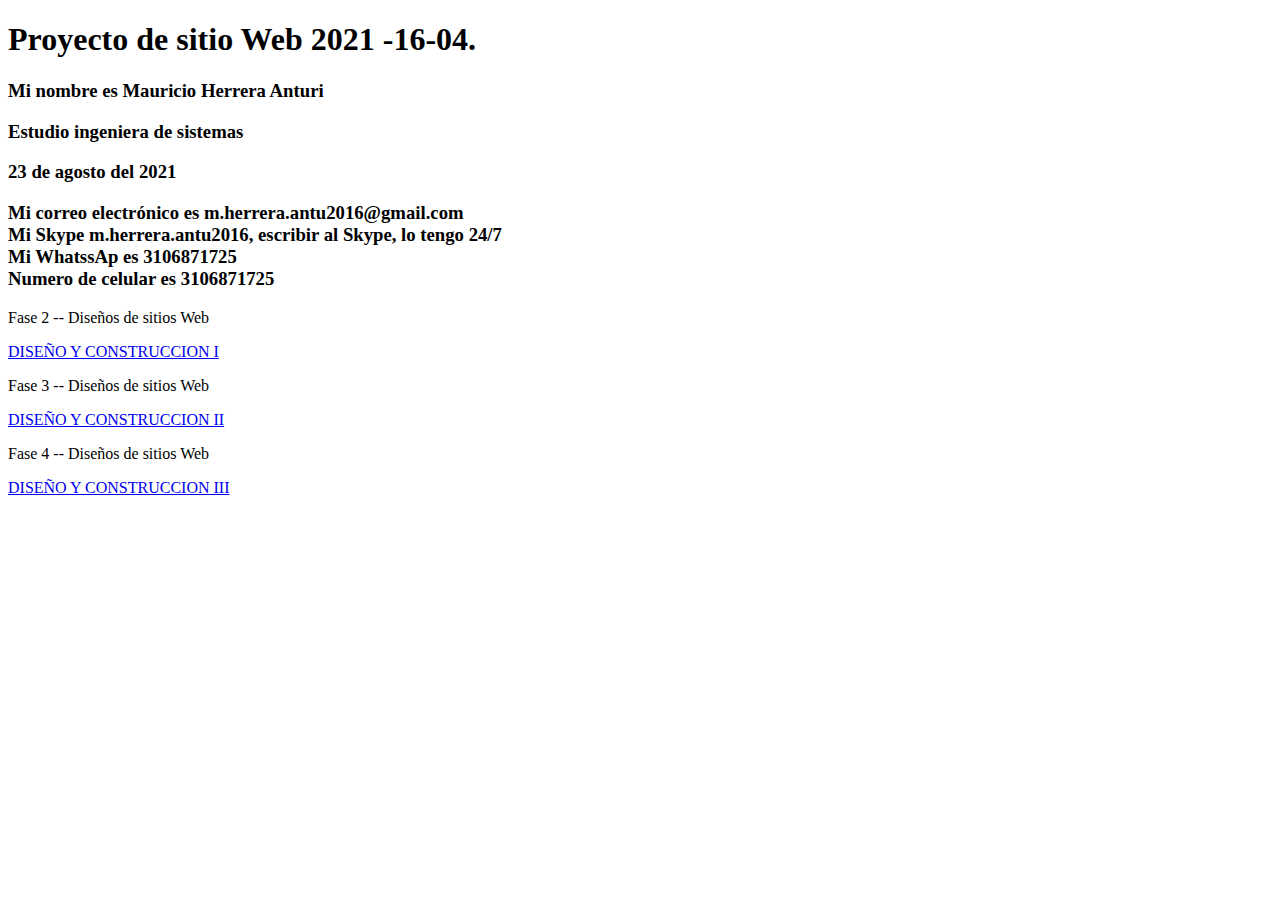
<file: index.html>
<!DOCTYPE html>
<html lang="es">
<head>
    <meta charset="UTF-8">
    <meta http-equiv="X-UA-Compatible" content="IE=edge">
    <meta name="viewport" content="width=, initial-scale=1.0">
    <title>Proyecto de sitio Web año -periodo.</title>
</head>
<body>
    <h1>Proyecto de sitio Web 2021 -16-04. </h1>
    <h3>
        <p>Mi nombre es Mauricio Herrera Anturi</p>
        <p>Estudio ingeniera de sistemas</p>
        <p>23 de agosto del 2021</p>
        <p> Mi correo electrónico es m.herrera.antu2016@gmail.com <br>
            Mi Skype m.herrera.antu2016, 
            escribir al Skype, lo tengo 24/7 <br>
            Mi WhatssAp es 3106871725 <br>
            Numero de celular es 3106871725 <br>
        </p>
    </h3>
    <p>
        Fase 2 -- Diseños de sitios Web
    </p>
    <P>
        <a href="CONSTRUCCION Y DISEÑO FASE I/design.html" >DISEÑO Y CONSTRUCCION I</a>
    </P>
    <p>
        Fase 3 -- Diseños de sitios Web
    </p>
    <P>
        <a href="CONSTRUCCION Y DISEÑO FASE II/index.html">DISEÑO Y CONSTRUCCION II</a>
    </P>
    <p>
        Fase 4 -- Diseños de sitios Web
    </p>
    <P>
        <a href="CONSTRUCCION Y DISEÑO FASE III/index.html">DISEÑO Y CONSTRUCCION III</a>
    </P>
    
</body>
</html>
</file>
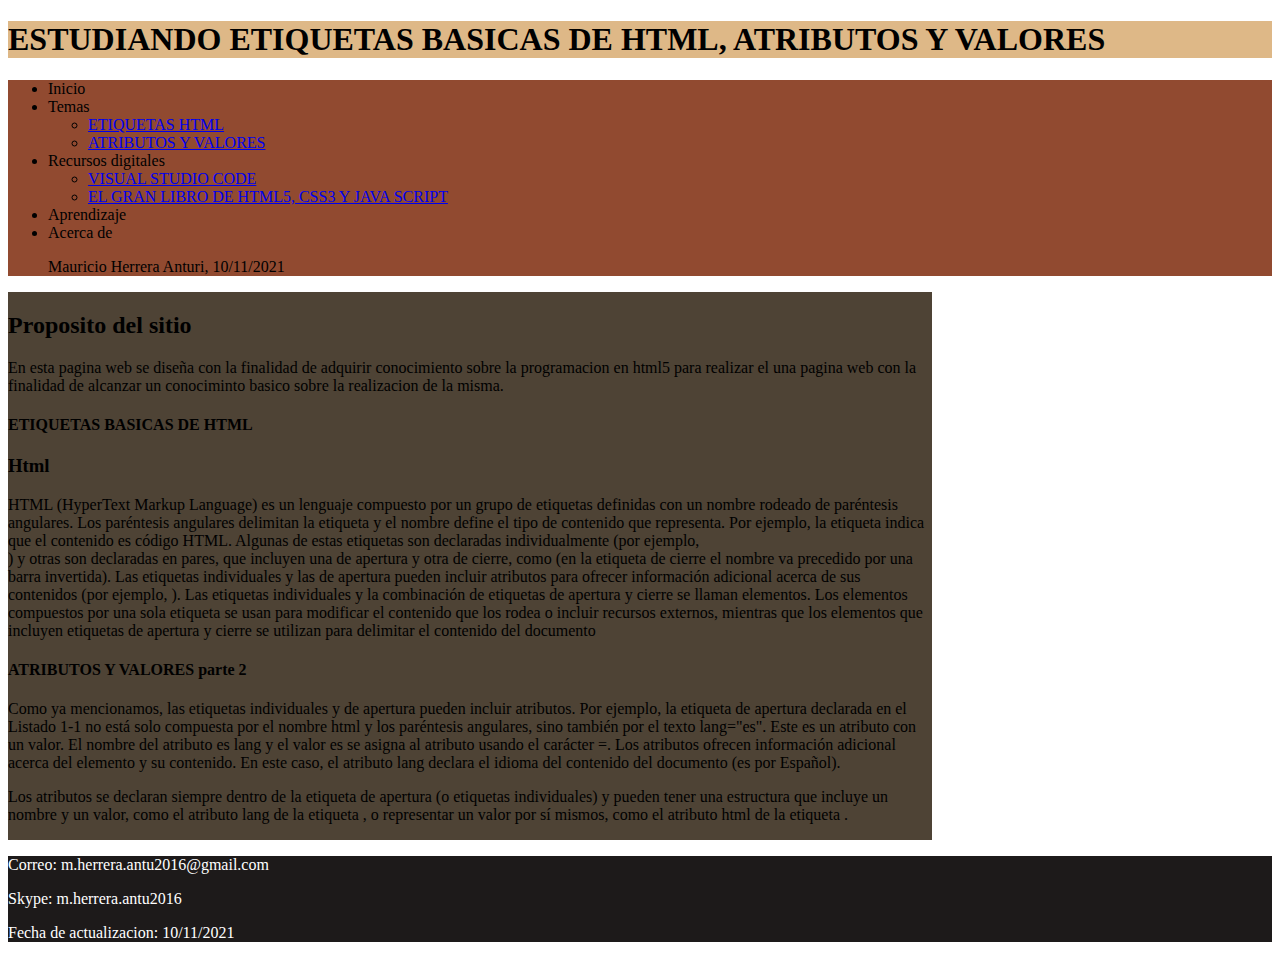
<file: CONSTRUCCION Y DISEÑO FASE II/index.html>
<!DOCTYPE html>
<html lang="es">
<head>
    <meta charset="UTF-8">
    <meta http-equiv="X-UA-Compatible" content="IE=edge">
    <meta name="viewport" content="width=device-width, initial-scale=1.0">
    <title>Fase 3 CONSTRUCCION Y DISEÑO II</title>
    <link rel="stylesheet" href="css/stilos.css">
</head>
<body>
    <header>
        <h1>ESTUDIANDO ETIQUETAS BASICAS DE HTML, ATRIBUTOS Y VALORES</h1>
    </header>
    <nav>
        <ul>
            <li>Inicio</li>
            <li>Temas
                <ul>
                    <li><a href="ETIQUETAS HTML.html" >ETIQUETAS HTML</a></li>
                    <li><a href="ATRIBUTOS Y VALORES.html">ATRIBUTOS Y VALORES</a> </li>
                </ul>
            </li>
            <li>Recursos digitales
                <ul>
                    <li><a href="VISUAL STUDIO CODE.HTML">VISUAL STUDIO CODE</a></li>
                    <li><a href="EL GRAN LIBRO.html">EL GRAN LIBRO DE HTML5, CSS3 Y JAVA SCRIPT</a></li>
                </ul>
            </li>
            <li>Aprendizaje</li>

            <li>
                Acerca de
                <P>Mauricio Herrera Anturi, 10/11/2021 </P>

            </li> 
        </ul>
    </nav>
    <main>
        <section>
            <h2>Proposito del sitio</h2>
            <p>
                En esta pagina web se diseña con la finalidad de adquirir conocimiento sobre la programacion en html5 para 
                realizar el una pagina web con la finalidad de alcanzar un conociminto basico sobre la realizacion de la misma.
            </p>
            <article>
                <h4>ETIQUETAS BASICAS DE HTML</h4>
                <h3>Html</h3>
                <p>HTML (HyperText Markup Language) es un lenguaje compuesto por un grupo de etiquetas
                    definidas con un nombre rodeado de paréntesis angulares. Los paréntesis angulares delimitan
                    la etiqueta y el nombre define el tipo de contenido que representa. Por ejemplo, la etiqueta
                    <html> indica que el contenido es código HTML. Algunas de estas etiquetas son declaradas
                    individualmente (por ejemplo, <br>) y otras son declaradas en pares, que incluyen una de
                    apertura y otra de cierre, como <html></html> (en la etiqueta de cierre el nombre va
                    precedido por una barra invertida). Las etiquetas individuales y las de apertura pueden incluir
                    atributos para ofrecer información adicional acerca de sus contenidos (por ejemplo, <html
                    lang="es">). Las etiquetas individuales y la combinación de etiquetas de apertura y cierre se
                    llaman elementos. Los elementos compuestos por una sola etiqueta se usan para modificar el
                    contenido que los rodea o incluir recursos externos, mientras que los elementos que incluyen
                    etiquetas de apertura y cierre se utilizan para delimitar el contenido del documento
                </p>
                

            </article>

            <article>
                <h4>ATRIBUTOS Y VALORES parte 2 </h4>
                <p>Como ya mencionamos, las etiquetas individuales y de apertura pueden incluir atributos. Por
                    ejemplo, la etiqueta de apertura <html> declarada en el Listado 1-1 no está solo compuesta por
                    el nombre html y los paréntesis angulares, sino también por el texto lang="es". Este es un
                    atributo con un valor. El nombre del atributo es lang y el valor es se asigna al atributo usando el
                    carácter =. Los atributos ofrecen información adicional acerca del elemento y su contenido. En
                    este caso, el atributo lang declara el idioma del contenido del documento (es por Español).
                </p>
                <p>
                    Los atributos se declaran siempre dentro de la etiqueta de
                    apertura (o etiquetas individuales) y pueden tener una estructura que
                    incluye un nombre y un valor, como el atributo lang de la etiqueta <html>,
                    o representar un valor por sí mismos, como el atributo html de la etiqueta
                    <!DOCTYPE>.
                </p>
                
            </article>
        </section>
        <aside> 
            <iframe src="https://www.facebook.com/plugins/page.php?href=https%3A%2F%2Ffacebook.com%2FUniversidadUNAD%2F&tabs=timeline&width=340&height=500&small_header=false&adapt_container_width=true&hide_cover=false&show_facepile=true&appId" width="340" height="500" style="border:none;overflow:hidden" scrolling="no" frameborder="0" allowfullscreen="true" allow="autoplay; clipboard-write; encrypted-media; picture-in-picture; web-share"></iframe>

        </aside>
    </main>
    <footer>
        <p>
            Correo: m.herrera.antu2016@gmail.com
        </p>
        <p>
            Skype: m.herrera.antu2016
        </p>
        <p>
            Fecha de actualizacion: 10/11/2021
        </p>
    </footer>

</body>
</html>
</file>
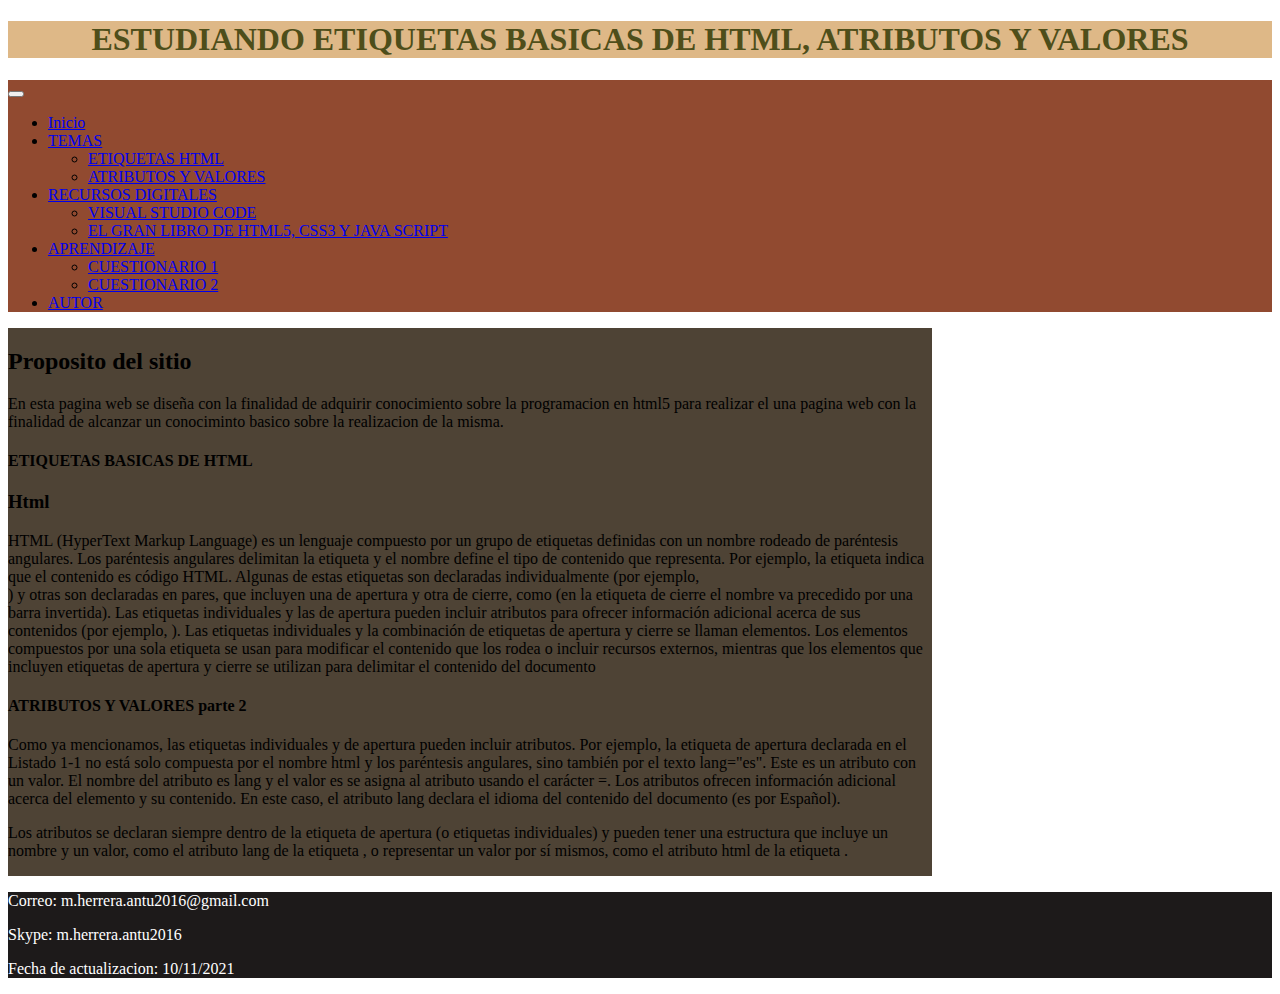
<file: CONSTRUCCION Y DISEÑO FASE III/index.html>
<!DOCTYPE html>
<html lang="es">
<head>
    <meta charset="UTF-8">
    <meta http-equiv="X-UA-Compatible" content="IE=edge">
    <meta name="viewport" content="width=device-width, initial-scale=1.0">
    <title>Fase 3 CONSTRUCCION Y DISEÑO II</title>
    <link rel="stylesheet" href="css/stilos.css">
    <link href="https://cdn.jsdelivr.net/npm/bootstrap@5.1.3/dist/css/bootstrap.min.css" rel="stylesheet" integrity="sha384-1BmE4kWBq78iYhFldvKuhfTAU6auU8tT94WrHftjDbrCEXSU1oBoqyl2QvZ6jIW3" crossorigin="anonymous">
    <script src="https://cdn.jsdelivr.net/npm/bootstrap@5.1.3/dist/js/bootstrap.bundle.min.js" integrity="sha384-ka7Sk0Gln4gmtz2MlQnikT1wXgYsOg+OMhuP+IlRH9sENBO0LRn5q+8nbTov4+1p" crossorigin="anonymous"></script>
</head>
<body>
    <header>
        <h1>ESTUDIANDO ETIQUETAS BASICAS DE HTML, ATRIBUTOS Y VALORES</h1>
    </header>
    <nav class="navbar navbar-expand-lg navbar-dark bg-dark">
        <div class="container-fluid">
          
          <button class="navbar-toggler" type="button" data-bs-toggle="collapse" data-bs-target="#navbarSupportedContent" aria-controls="navbarSupportedContent" aria-expanded="false" aria-label="Toggle navigation">
            <span class="navbar-toggler-icon"></span>
          </button>
          <div class="collapse navbar-collapse" id="navbarSupportedContent">
            <ul class="navbar-nav me-auto mb-2 mb-lg-0">
              <li class="nav-item">
                <a class="nav-link active" aria-current="page" href="index.html">Inicio</a>
              </li>
              
              <li class="nav-item dropdown">
                <a class="nav-link dropdown-toggle" href="#" id="navbarDropdown" role="button" data-bs-toggle="dropdown" aria-expanded="false">
                  TEMAS
                </a>
                <ul class="dropdown-menu" aria-labelledby="navbarDropdown">
                  <li><a class="dropdown-item" href="ETIQUETAS HTML.html">ETIQUETAS HTML</a></li>
                  <li><a class="dropdown-item" href="ATRIBUTOS Y VALORES.html">ATRIBUTOS Y VALORES</a></li>
                  
                </ul>
              </li>

              <li class="nav-item dropdown">
                <a class="nav-link dropdown-toggle" href="#" id="navbarDropdown" role="button" data-bs-toggle="dropdown" aria-expanded="false">
                  RECURSOS DIGITALES
                </a>
                <ul class="dropdown-menu" aria-labelledby="navbarDropdown">
                  <li><a class="dropdown-item" href="VISUAL STUDIO CODE.HTML">VISUAL STUDIO CODE</a></li>
                  <li><a class="dropdown-item" href="EL GRAN LIBRO.html">EL GRAN LIBRO DE HTML5, CSS3 Y JAVA SCRIPT</a></li>
                  
                </ul>
              </li>
              
              <li class="nav-item dropdown">
                <a class="nav-link dropdown-toggle" href="#" id="navbarDropdown" role="button" data-bs-toggle="dropdown" aria-expanded="false">
                  APRENDIZAJE
                </a>
                <ul class="dropdown-menu" aria-labelledby="navbarDropdown">
                  <li><a class="dropdown-item" href="CUESTIONARIO 1.html">CUESTIONARIO 1</a></li>
                  <li><a class="dropdown-item" href="CUESTIONARIO 2.html">CUESTIONARIO 2</a></li>
                  
                </ul>
              </li>



              
              <li class="nav-item">
                <a class="nav-link" href="AUTOR.html">AUTOR</a>
              </li>
            </ul>
            
          </div>
        </div>
    </nav>
    <main>
        <section>
            <h2>Proposito del sitio</h2>
            <p>
                En esta pagina web se diseña con la finalidad de adquirir conocimiento sobre la programacion en html5 para 
                realizar el una pagina web con la finalidad de alcanzar un conociminto basico sobre la realizacion de la misma.
            </p>
            <article>
                <h4>ETIQUETAS BASICAS DE HTML</h4>
                <h3>Html</h3>
                <p>HTML (HyperText Markup Language) es un lenguaje compuesto por un grupo de etiquetas
                    definidas con un nombre rodeado de paréntesis angulares. Los paréntesis angulares delimitan
                    la etiqueta y el nombre define el tipo de contenido que representa. Por ejemplo, la etiqueta
                    <html> indica que el contenido es código HTML. Algunas de estas etiquetas son declaradas
                    individualmente (por ejemplo, <br>) y otras son declaradas en pares, que incluyen una de
                    apertura y otra de cierre, como <html></html> (en la etiqueta de cierre el nombre va
                    precedido por una barra invertida). Las etiquetas individuales y las de apertura pueden incluir
                    atributos para ofrecer información adicional acerca de sus contenidos (por ejemplo, <html
                    lang="es">). Las etiquetas individuales y la combinación de etiquetas de apertura y cierre se
                    llaman elementos. Los elementos compuestos por una sola etiqueta se usan para modificar el
                    contenido que los rodea o incluir recursos externos, mientras que los elementos que incluyen
                    etiquetas de apertura y cierre se utilizan para delimitar el contenido del documento
                </p>
                

            </article>

            <article>
                <h4>ATRIBUTOS Y VALORES parte 2 </h4>
                <p>Como ya mencionamos, las etiquetas individuales y de apertura pueden incluir atributos. Por
                    ejemplo, la etiqueta de apertura <html> declarada en el Listado 1-1 no está solo compuesta por
                    el nombre html y los paréntesis angulares, sino también por el texto lang="es". Este es un
                    atributo con un valor. El nombre del atributo es lang y el valor es se asigna al atributo usando el
                    carácter =. Los atributos ofrecen información adicional acerca del elemento y su contenido. En
                    este caso, el atributo lang declara el idioma del contenido del documento (es por Español).
                </p>
                <p>
                    Los atributos se declaran siempre dentro de la etiqueta de
                    apertura (o etiquetas individuales) y pueden tener una estructura que
                    incluye un nombre y un valor, como el atributo lang de la etiqueta <html>,
                    o representar un valor por sí mismos, como el atributo html de la etiqueta
                    <!DOCTYPE>.
                </p>
                
            </article>
        </section>
        <aside> 
            <iframe src="https://www.facebook.com/plugins/page.php?href=https%3A%2F%2Ffacebook.com%2FUniversidadUNAD%2F&tabs=timeline&width=340&height=500&small_header=false&adapt_container_width=true&hide_cover=false&show_facepile=true&appId" width="340" height="500" style="border:none;overflow:hidden" scrolling="no" frameborder="0" allowfullscreen="true" allow="autoplay; clipboard-write; encrypted-media; picture-in-picture; web-share"></iframe>

        </aside>
    </main>
    <footer>
        <p>
            Correo: m.herrera.antu2016@gmail.com
        </p>
        <p>
            Skype: m.herrera.antu2016
        </p>
        <p>
            Fecha de actualizacion: 10/11/2021
        </p>
    </footer>

</body>
</html>
</file>
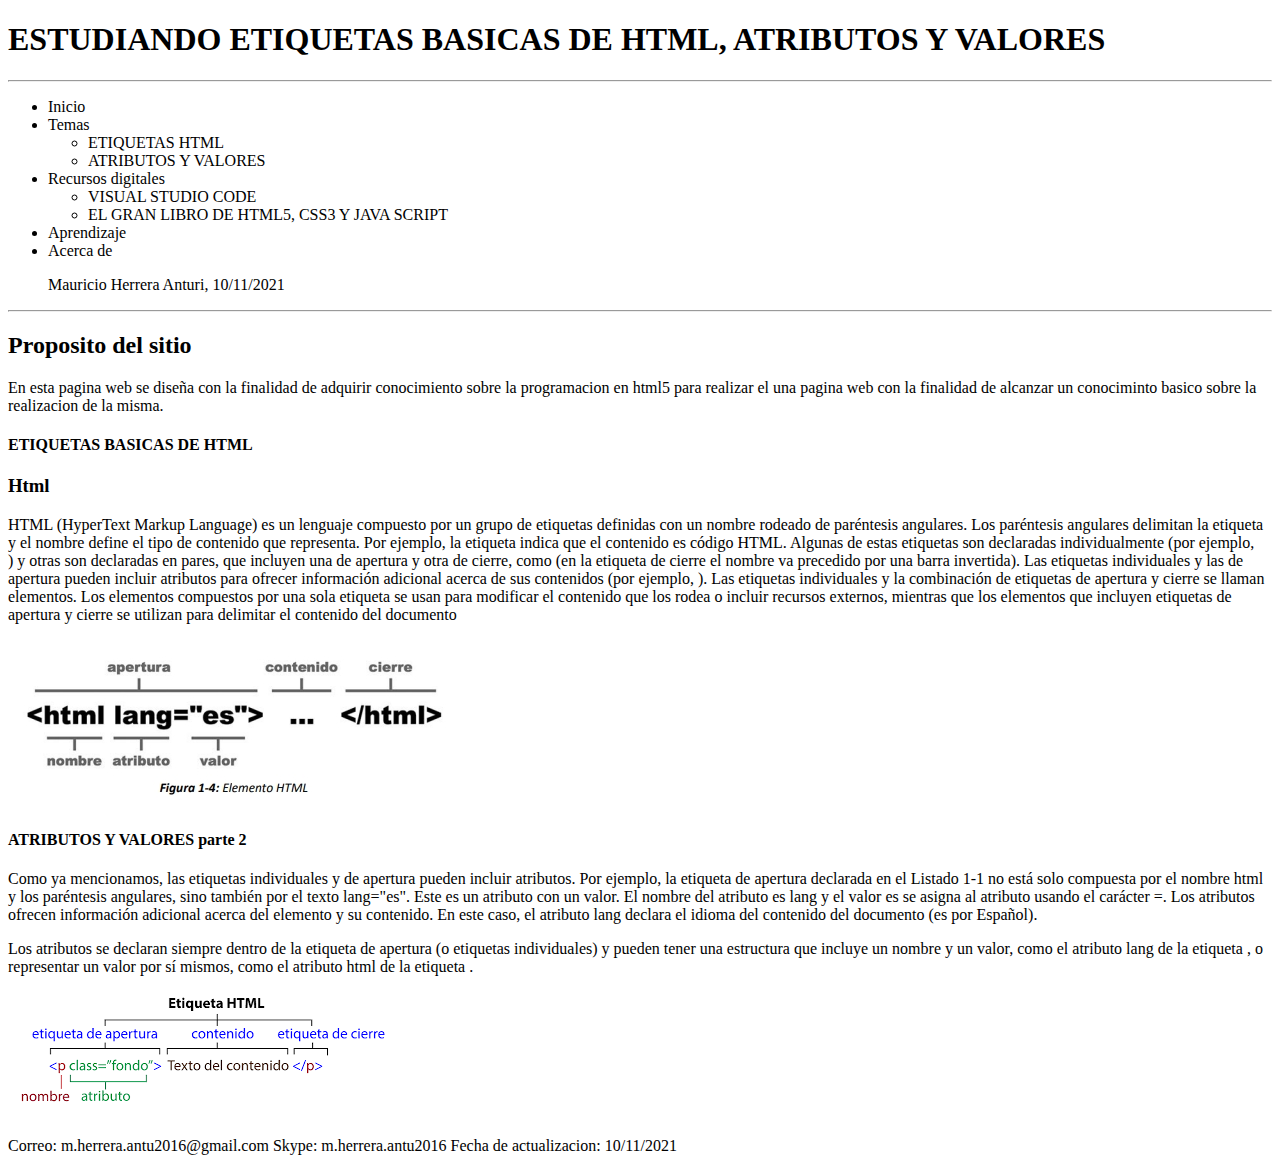
<file: CONSTRUCCION Y DISEÑO FASE I/design.html>
<!DOCTYPE html>
<html lang="es">
<head>
    <meta charset="UTF-8">
    <meta http-equiv="X-UA-Compatible" content="IE=edge">
    <meta name="viewport" content="width=device-width, initial-scale=1.0">
    <title>FASE 2 DISEÑO Y CONSTRUCCION I</title>
</head>
<body>
    <!-- Encabezado -->
    <header>
        <h1>ESTUDIANDO ETIQUETAS BASICAS DE HTML, ATRIBUTOS Y VALORES</h1>
    </header>
    <hr>
    <!-- Menu -->
    <nav>
        <ul>
            <li>Inicio</li>
            <li>Temas
                <ul>
                    <li>ETIQUETAS HTML</li>
                    <li>ATRIBUTOS Y VALORES</li>
                </ul>
            </li>
            <li>Recursos digitales
                <ul>
                    <li>VISUAL STUDIO CODE</li>
                    <li>EL GRAN LIBRO DE HTML5, CSS3 Y JAVA SCRIPT</li>
                </ul>
            </li>
            <li>Aprendizaje</li>

            <li>
                Acerca de
                <P>Mauricio Herrera Anturi, 10/11/2021 </P>

            </li> 
        </ul>
    </nav>
    <hr>
    <!-- contenido principal de la pagina -->
    <main>
        <section>
            <h2>Proposito del sitio</h2>
            <p>
                En esta pagina web se diseña con la finalidad de adquirir conocimiento sobre la programacion en html5 para 
                realizar el una pagina web con la finalidad de alcanzar un conociminto basico sobre la realizacion de la misma.
            </p>
            <article>
                <h4>ETIQUETAS BASICAS DE HTML</h4>
                <h3>Html</h3>
                <p>HTML (HyperText Markup Language) es un lenguaje compuesto por un grupo de etiquetas
                    definidas con un nombre rodeado de paréntesis angulares. Los paréntesis angulares delimitan
                    la etiqueta y el nombre define el tipo de contenido que representa. Por ejemplo, la etiqueta
                    <html> indica que el contenido es código HTML. Algunas de estas etiquetas son declaradas
                    individualmente (por ejemplo, <br>) y otras son declaradas en pares, que incluyen una de
                    apertura y otra de cierre, como <html></html> (en la etiqueta de cierre el nombre va
                    precedido por una barra invertida). Las etiquetas individuales y las de apertura pueden incluir
                    atributos para ofrecer información adicional acerca de sus contenidos (por ejemplo, <html
                    lang="es">). Las etiquetas individuales y la combinación de etiquetas de apertura y cierre se
                    llaman elementos. Los elementos compuestos por una sola etiqueta se usan para modificar el
                    contenido que los rodea o incluir recursos externos, mientras que los elementos que incluyen
                    etiquetas de apertura y cierre se utilizan para delimitar el contenido del documento
                </p>
                <img src="imagenes/Html.jpg" alt="Descripcion de un etiqueta html">

            </article>

            <article>
                <h4>ATRIBUTOS Y VALORES parte 2 </h4>
                <p>Como ya mencionamos, las etiquetas individuales y de apertura pueden incluir atributos. Por
                    ejemplo, la etiqueta de apertura <html> declarada en el Listado 1-1 no está solo compuesta por
                    el nombre html y los paréntesis angulares, sino también por el texto lang="es". Este es un
                    atributo con un valor. El nombre del atributo es lang y el valor es se asigna al atributo usando el
                    carácter =. Los atributos ofrecen información adicional acerca del elemento y su contenido. En
                    este caso, el atributo lang declara el idioma del contenido del documento (es por Español).
                </p>
                <p>
                    Los atributos se declaran siempre dentro de la etiqueta de
                    apertura (o etiquetas individuales) y pueden tener una estructura que
                    incluye un nombre y un valor, como el atributo lang de la etiqueta <html>,
                    o representar un valor por sí mismos, como el atributo html de la etiqueta
                    <!DOCTYPE>.
                </p>
                <img src="imagenes/atributos y valores.png" alt="muestra el diagrama de una etiqueta">
            </article>
        </section>
    </main>
<footer>
    <p>
        Correo: m.herrera.antu2016@gmail.com
        Skype: m.herrera.antu2016
        Fecha de actualizacion: 10/11/2021
    </p>
    
</footer>

</body>
</html>
</file>
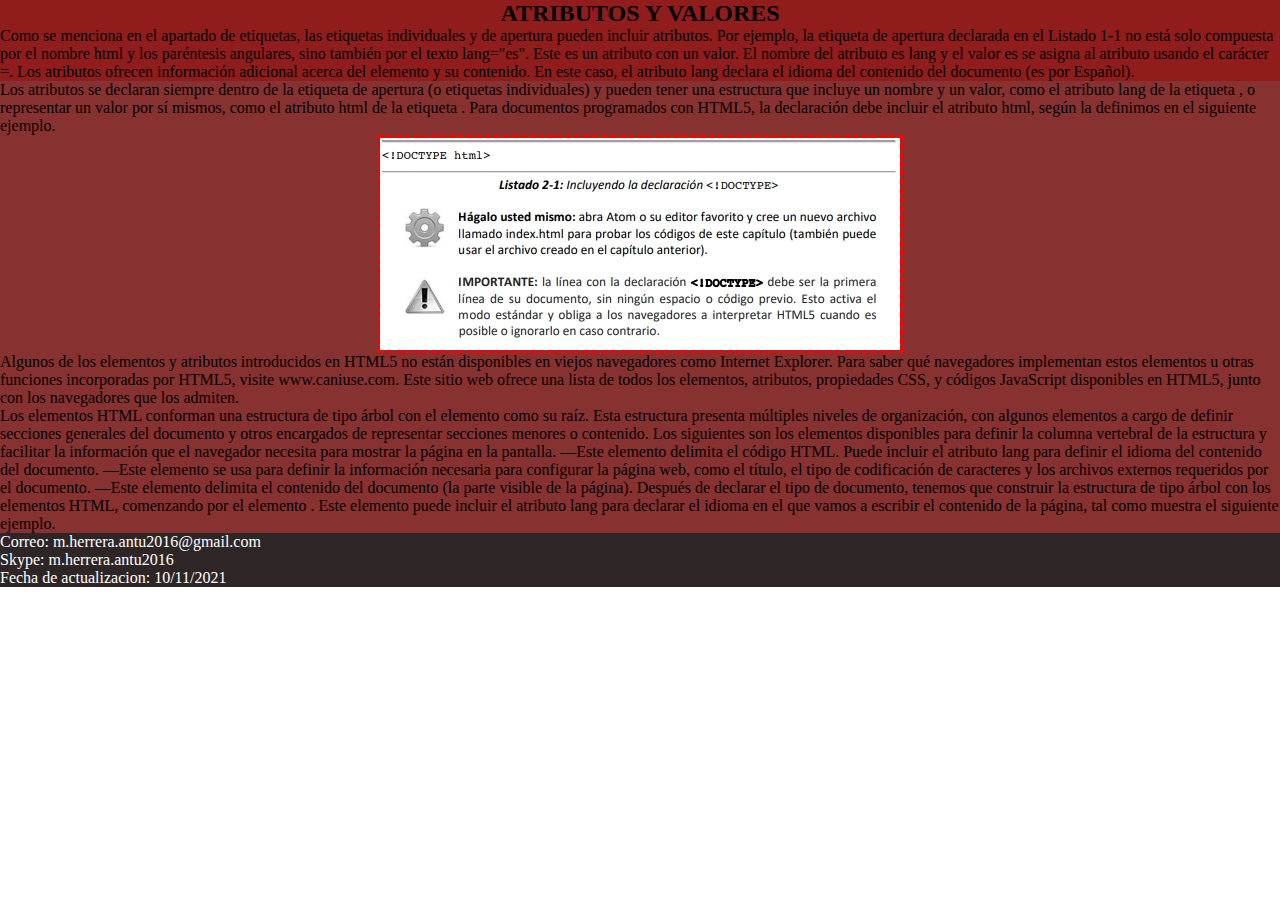
<file: CONSTRUCCION Y DISEÑO FASE II/ATRIBUTOS Y VALORES.html>
<!DOCTYPE html>
<html lang="es">
<head>
    <meta charset="UTF-8">
    <meta http-equiv="X-UA-Compatible" content="IE=edge">
    <meta name="viewport" content="width=device-width, initial-scale=1.0">
    <title>ATRIBUTOS Y VALORES</title>
    <link rel="stylesheet" href="css/atributos.css">
</head>
<body>
    <header>
        <article>
            <h2>ATRIBUTOS Y VALORES</h2>
            <p>Como se menciona en el apartado de etiquetas, las etiquetas individuales y de apertura pueden incluir atributos. Por
                ejemplo, la etiqueta de apertura <html> declarada en el Listado 1-1 no está solo compuesta por
                el nombre html y los paréntesis angulares, sino también por el texto lang="es". Este es un
                atributo con un valor. El nombre del atributo es lang y el valor es se asigna al atributo usando el
                carácter =. Los atributos ofrecen información adicional acerca del elemento y su contenido. En
                este caso, el atributo lang declara el idioma del contenido del documento (es por Español).
            </p>
            
        </article>
    </header>
    <main>
        <section>
            <article>
                <p>
                    Los atributos se declaran siempre dentro de la etiqueta de
                    apertura (o etiquetas individuales) y pueden tener una estructura que
                    incluye un nombre y un valor, como el atributo lang de la etiqueta <html>,
                    o representar un valor por sí mismos, como el atributo html de la etiqueta
                    <!DOCTYPE>.  Para documentos programados con HTML5,
                    la declaración debe incluir el atributo html, según la definimos en el siguiente ejemplo. 
                </p>
                <div class="img1">
                    <img src="img/atributos 1.jpg" alt="muestra el encabezado de una pagina">
                </div>
                
                <p>

                    Algunos de los elementos y atributos introducidos en HTML5 no
                    están disponibles en viejos navegadores como Internet Explorer. Para saber
                    qué navegadores implementan estos elementos u otras funciones
                    incorporadas por HTML5, visite www.caniuse.com. Este sitio web ofrece una
                    lista de todos los elementos, atributos, propiedades CSS, y códigos JavaScript
                    disponibles en HTML5, junto con los navegadores que los admiten.
                </p>
                <p>
                    Los elementos HTML conforman una estructura de tipo
                    árbol con el elemento <html> como su raíz. Esta estructura presenta múltiples niveles de
                    organización, con algunos elementos a cargo de definir secciones generales del documento y
                    otros encargados de representar secciones menores o contenido. Los siguientes son los
                    elementos disponibles para definir la columna vertebral de la estructura y facilitar la
                    información que el navegador necesita para mostrar la página en la pantalla.
                    <html>—Este elemento delimita el código HTML. Puede incluir el atributo lang para
                    definir el idioma del contenido del documento.
                    <head>—Este elemento se usa para definir la información necesaria para configurar la
                    página web, como el título, el tipo de codificación de caracteres y los archivos externos
                    requeridos por el documento.
                    <body>—Este elemento delimita el contenido del documento (la parte visible de la
                    página).
                     Después de declarar el tipo de documento, tenemos que construir la estructura de tipo
                    árbol con los elementos HTML, comenzando por el elemento <html>. Este elemento puede
                    incluir el atributo lang para declarar el idioma en el que vamos a escribir el contenido de la
                    página, tal como muestra el siguiente ejemplo. 
                </p>
            
            </article>
        </section>
        
    </main>
    <footer>
        <p>
            Correo: m.herrera.antu2016@gmail.com
        </p>
        <p>
            Skype: m.herrera.antu2016
        </p>
        <p>
            Fecha de actualizacion: 10/11/2021
    </footer>
</body>
</html>
</file>
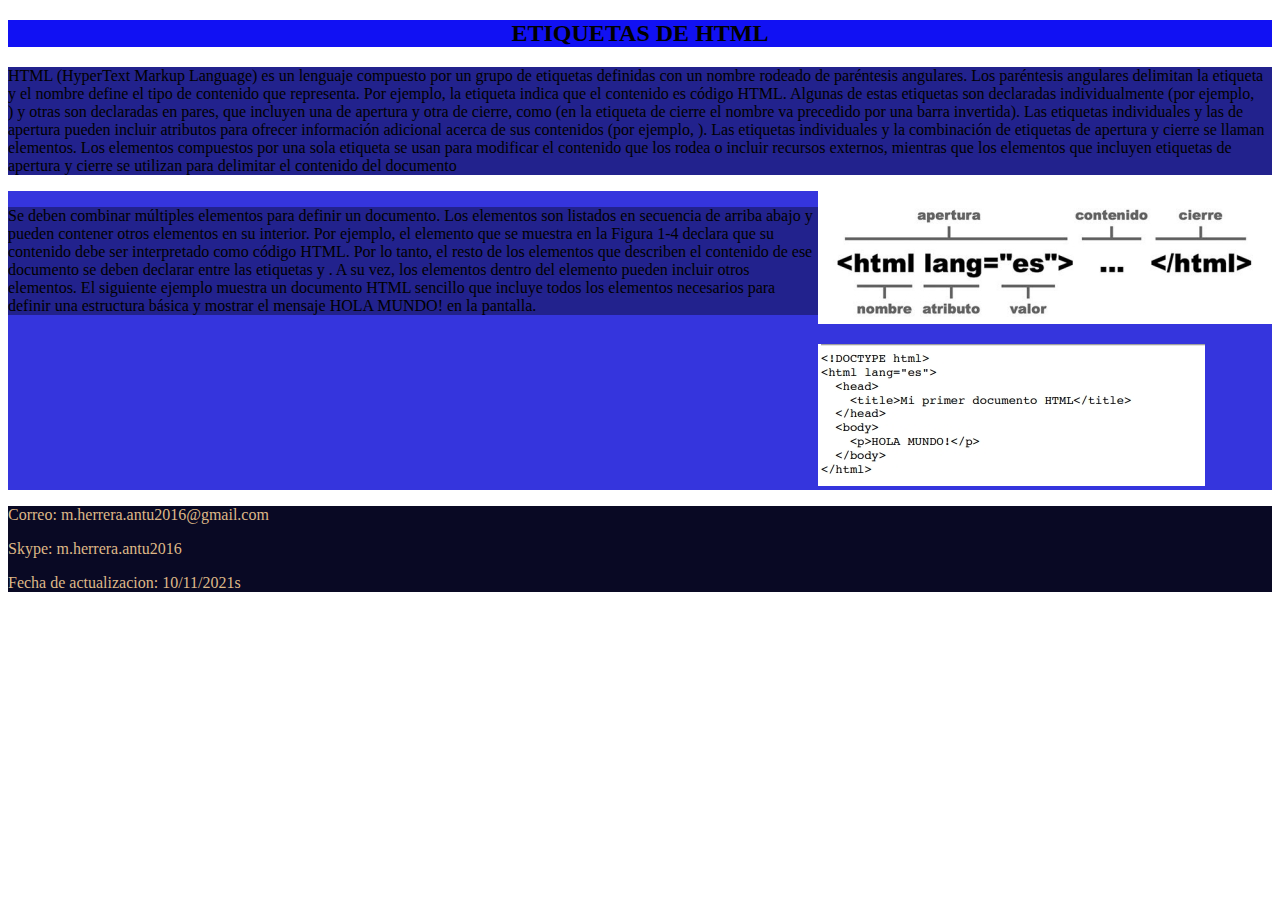
<file: CONSTRUCCION Y DISEÑO FASE II/ETIQUETAS HTML.html>
<!DOCTYPE html>
<html lang="es">
<head>
    <meta charset="UTF-8">
    <meta http-equiv="X-UA-Compatible" content="IE=edge">
    <meta name="viewport" content="width=device-width, initial-scale=1.0">
    <title>Etiquetas hmtl</title>
    <link rel="stylesheet" href="css/stilos etiquetas.css">
</head>
<body>
    <header>
        <h2> ETIQUETAS DE HTML</h2>
    </header>
    <article>
        <P>
            HTML (HyperText Markup Language) es un lenguaje compuesto por un grupo de etiquetas
            definidas con un nombre rodeado de paréntesis angulares. Los paréntesis angulares delimitan
            la etiqueta y el nombre define el tipo de contenido que representa. Por ejemplo, la etiqueta
            <html> indica que el contenido es código HTML. Algunas de estas etiquetas son declaradas
            individualmente (por ejemplo, <br>) y otras son declaradas en pares, que incluyen una de
            apertura y otra de cierre, como <html></html> (en la etiqueta de cierre el nombre va
            precedido por una barra invertida). Las etiquetas individuales y las de apertura pueden incluir
            atributos para ofrecer información adicional acerca de sus contenidos (por ejemplo, <html
            lang="es">). Las etiquetas individuales y la combinación de etiquetas de apertura y cierre se
            llaman elementos. Los elementos compuestos por una sola etiqueta se usan para modificar el
            contenido que los rodea o incluir recursos externos, mientras que los elementos que incluyen
            etiquetas de apertura y cierre se utilizan para delimitar el contenido del documento
        </P>
    </article>
    

    <main>
        <section>
            <article>
                <p>
                    Se deben combinar múltiples elementos para definir un documento. Los elementos son
                    listados en secuencia de arriba abajo y pueden contener otros elementos en su interior. Por
                    ejemplo, el elemento <html> que se muestra en la Figura 1-4 declara que su contenido debe
                    ser interpretado como código HTML. Por lo tanto, el resto de los elementos que describen el
                    contenido de ese documento se deben declarar entre las etiquetas <html> y </html>. A su
                    vez, los elementos dentro del elemento <html> pueden incluir otros elementos. El siguiente
                    ejemplo muestra un documento HTML sencillo que incluye todos los elementos necesarios
                    para definir una estructura básica y mostrar el mensaje HOLA MUNDO! en la pantalla.
                </p>
                 
                           
            </article>

        </section>
        <aside> 
            <img src="img/html1.jpg" alt="">
            <p>  </p>
            <img src="img/html2.jpg" alt="">
        </aside>
    </main>
    <footer>
        <p>
            Correo: m.herrera.antu2016@gmail.com
        </p>
        <p>
            Skype: m.herrera.antu2016
        </p>
        <p>
            Fecha de actualizacion: 10/11/2021s
        </p>
    </footer>

</body>
</html>
</file>
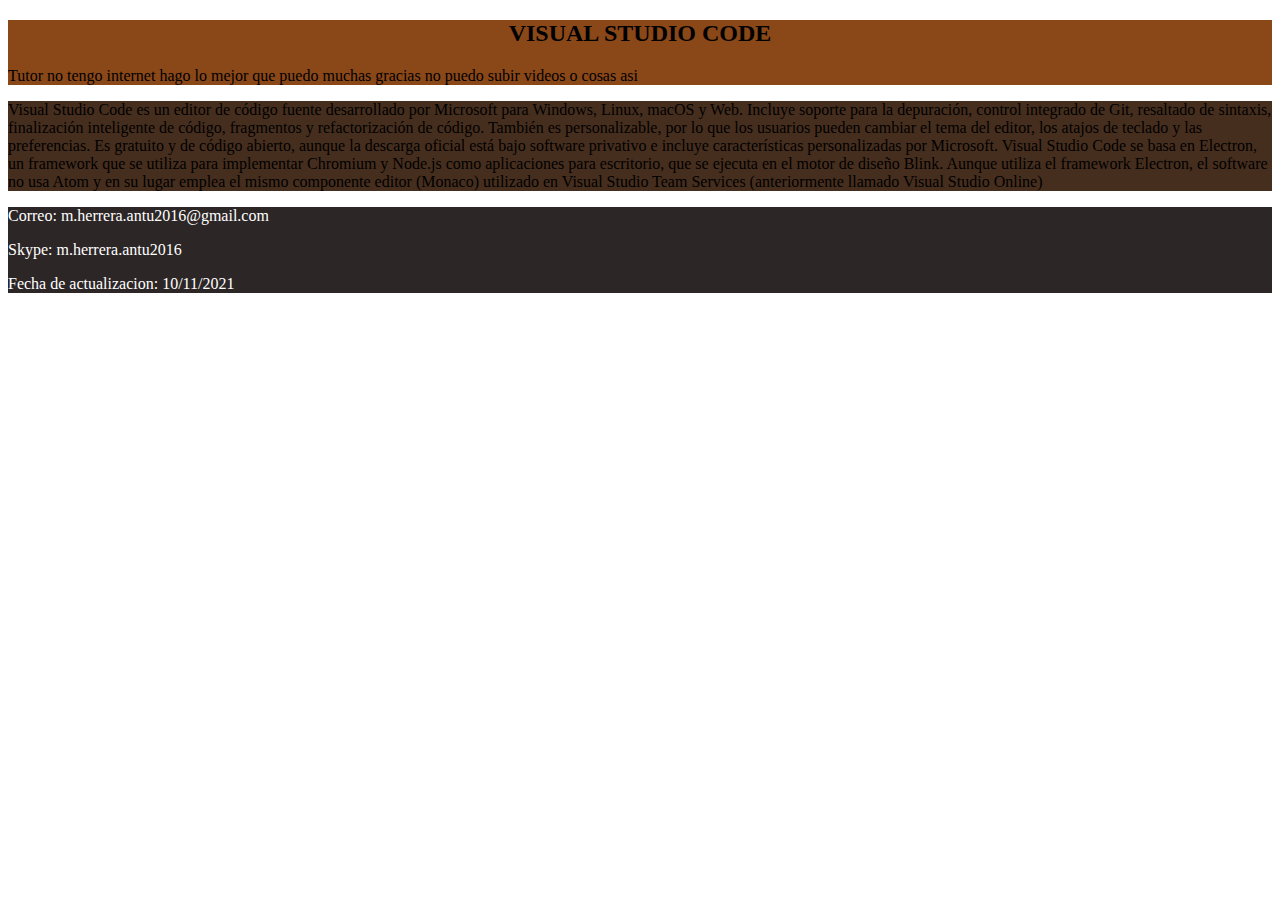
<file: CONSTRUCCION Y DISEÑO FASE II/VISUAL STUDIO CODE.HTML>
<!DOCTYPE html>
<html lang="es">
<head>
    <meta charset="UTF-8">
    <meta http-equiv="X-UA-Compatible" content="IE=edge">
    <meta name="viewport" content="width=device-width, initial-scale=1.0">
    <title>VISUAL STUDIO CODE</title>
    <link rel="stylesheet" href="css/visualstudio.css">
</head>
<body>
    <header>
        <h2>
            VISUAL STUDIO CODE
        </h2>
        <p>
            Tutor no tengo internet hago lo mejor que puedo muchas gracias
            no puedo subir videos o cosas asi 
        </p>

    </header>
    <main>
        <section>
            <p>
                Visual Studio Code es un editor de código fuente desarrollado por Microsoft para Windows, Linux, macOS y Web. Incluye soporte para la depuración, control integrado de Git, resaltado de sintaxis, finalización inteligente de código, fragmentos y refactorización de código. También es personalizable, por lo que los usuarios pueden cambiar el tema del editor, los atajos de teclado y las preferencias. Es gratuito y de código abierto, aunque la descarga oficial está bajo software privativo e incluye características personalizadas por Microsoft.

                Visual Studio Code se basa en Electron, un framework que se utiliza para implementar Chromium y Node.js como aplicaciones para escritorio, que se ejecuta en el motor de diseño Blink. Aunque utiliza el framework Electron, el software no usa Atom y en su lugar emplea el mismo componente editor (Monaco) utilizado en Visual Studio Team Services (anteriormente llamado Visual Studio Online)
            </p>
        </section>

    </main>
    <footer>
        <p>
            Correo: m.herrera.antu2016@gmail.com
        </p>
        <p>
            Skype: m.herrera.antu2016
        </p>
        <p>
            Fecha de actualizacion: 10/11/2021
        </p>
    </footer>
</body>
</html>
</file>
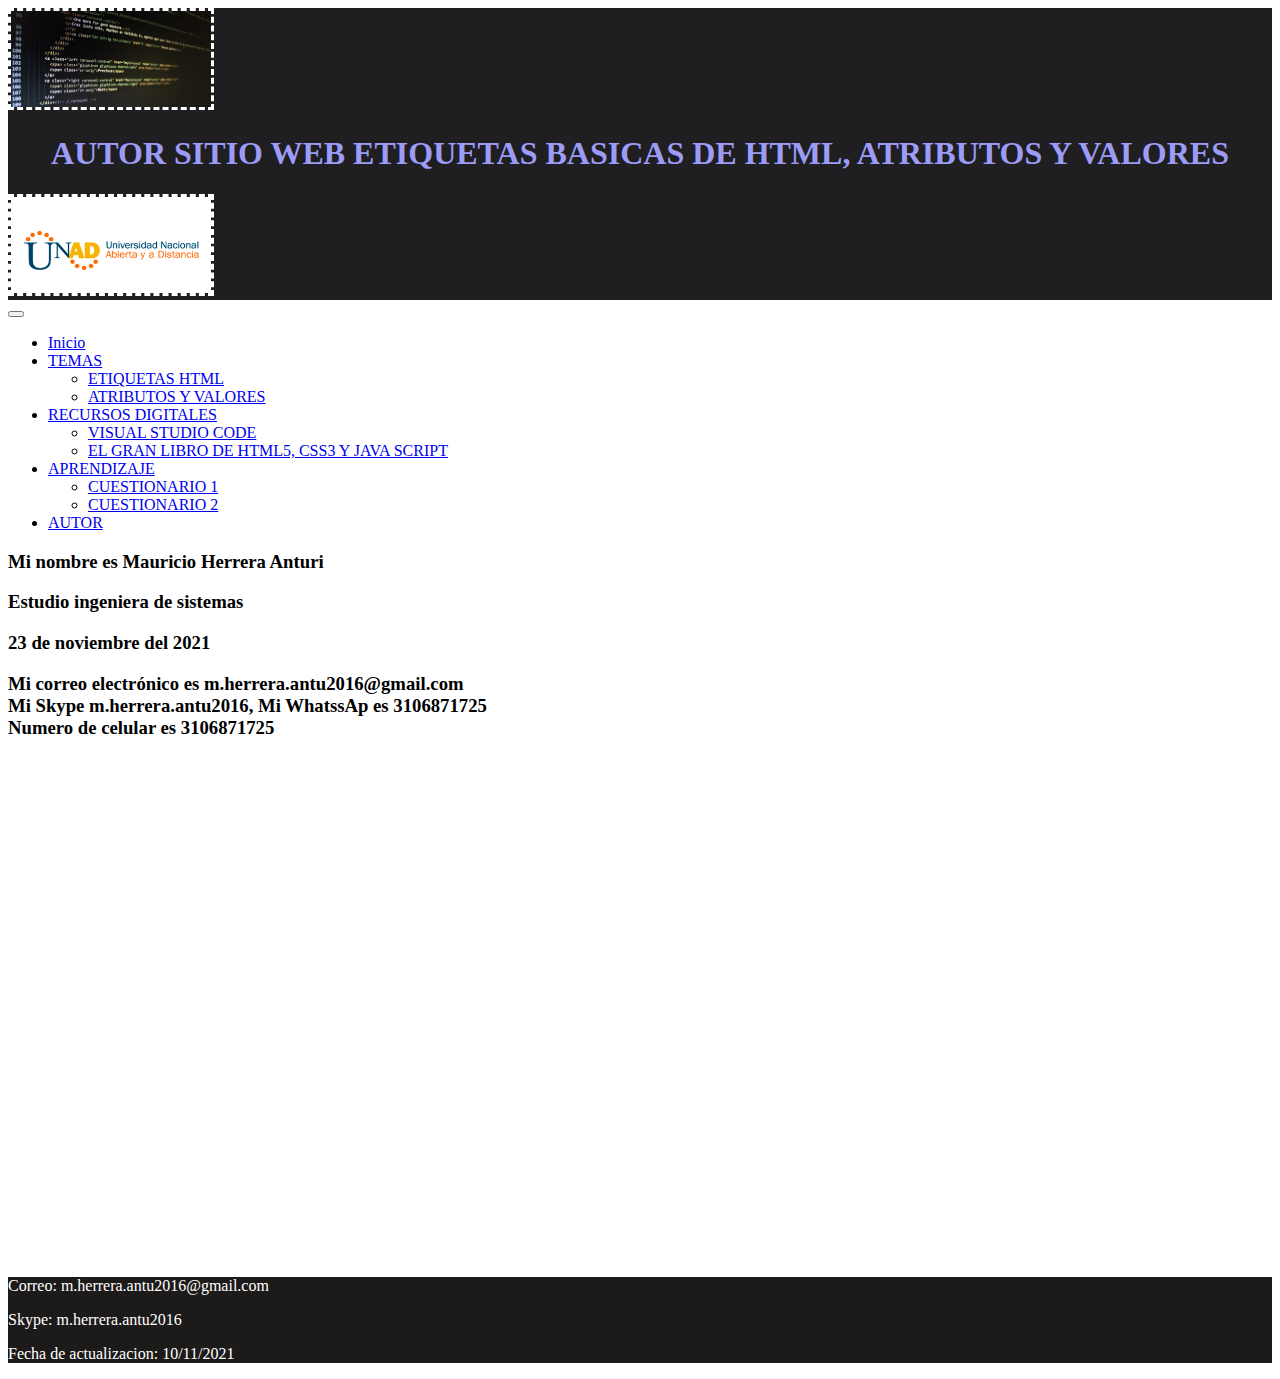
<file: CONSTRUCCION Y DISEÑO FASE III/AUTOR.html>
<!DOCTYPE html>
<html lang="es">
<head>
    <meta charset="UTF-8">
    <meta http-equiv="X-UA-Compatible" content="IE=edge">
    <meta name="viewport" content="width=device-width, initial-scale=1.0">
    <title>AUTOR</title>
    <link rel="stylesheet" href="css/AUTOR.CSS">
    <link href="https://cdn.jsdelivr.net/npm/bootstrap@5.1.3/dist/css/bootstrap.min.css" rel="stylesheet" integrity="sha384-1BmE4kWBq78iYhFldvKuhfTAU6auU8tT94WrHftjDbrCEXSU1oBoqyl2QvZ6jIW3" crossorigin="anonymous">
    <script src="https://cdn.jsdelivr.net/npm/bootstrap@5.1.3/dist/js/bootstrap.bundle.min.js" integrity="sha384-ka7Sk0Gln4gmtz2MlQnikT1wXgYsOg+OMhuP+IlRH9sENBO0LRn5q+8nbTov4+1p" crossorigin="anonymous"></script>
</head>
<body>
    <header class="container-fluid bg-dark">
        <div class="row">
            <div class="col-md-3"> <img src="img/html3.jpg" alt="logo visual studio code"></div>
            <div class="col-md-7"><H1>AUTOR SITIO WEB ETIQUETAS BASICAS DE HTML, ATRIBUTOS Y VALORES</H1></div>
            <div class="col-md-2"> <img src="img/logo unad 1.png" alt="logo unad"></div>

        </div>
    </header>
    <nav class="navbar navbar-expand-lg navbar-dark bg-dark">
        <div class="container-fluid">
          
          <button class="navbar-toggler" type="button" data-bs-toggle="collapse" data-bs-target="#navbarSupportedContent" aria-controls="navbarSupportedContent" aria-expanded="false" aria-label="Toggle navigation">
            <span class="navbar-toggler-icon"></span>
          </button>
          <div class="collapse navbar-collapse" id="navbarSupportedContent">
            <ul class="navbar-nav me-auto mb-2 mb-lg-0">
              <li class="nav-item">
                <a class="nav-link active" aria-current="page" href="index.html">Inicio</a>
              </li>
              
              <li class="nav-item dropdown">
                <a class="nav-link dropdown-toggle" href="#" id="navbarDropdown" role="button" data-bs-toggle="dropdown" aria-expanded="false">
                  TEMAS
                </a>
                <ul class="dropdown-menu" aria-labelledby="navbarDropdown">
                  <li><a class="dropdown-item" href="ETIQUETAS HTML.html">ETIQUETAS HTML</a></li>
                  <li><a class="dropdown-item" href="ATRIBUTOS Y VALORES.html">ATRIBUTOS Y VALORES</a></li>
                  
                </ul>
              </li>

              <li class="nav-item dropdown">
                <a class="nav-link dropdown-toggle" href="#" id="navbarDropdown" role="button" data-bs-toggle="dropdown" aria-expanded="false">
                  RECURSOS DIGITALES
                </a>
                <ul class="dropdown-menu" aria-labelledby="navbarDropdown">
                  <li><a class="dropdown-item" href="VISUAL STUDIO CODE.HTML">VISUAL STUDIO CODE</a></li>
                  <li><a class="dropdown-item" href="EL GRAN LIBRO.html">EL GRAN LIBRO DE HTML5, CSS3 Y JAVA SCRIPT</a></li>
                  
                </ul>
              </li>
              
              <li class="nav-item dropdown">
                <a class="nav-link dropdown-toggle" href="#" id="navbarDropdown" role="button" data-bs-toggle="dropdown" aria-expanded="false">
                  APRENDIZAJE
                </a>
                <ul class="dropdown-menu" aria-labelledby="navbarDropdown">
                  <li><a class="dropdown-item" href="CUESTIONARIO 1.html">CUESTIONARIO 1</a></li>
                  <li><a class="dropdown-item" href="CUESTIONARIO 2.html">CUESTIONARIO 2</a></li>
                  
                </ul>
              </li>



              
              <li class="nav-item">
                <a class="nav-link" href="AUTOR.html">AUTOR</a>
              </li>
            </ul>
            
          </div>
        </div>
    </nav>
    <main class="container-fluid ">
        <div class="row">
            <div class="col-md-8"> 

                <h3>
                    <p>Mi nombre es Mauricio Herrera Anturi</p>
                    <p>Estudio ingeniera de sistemas</p>
                    <p>23 de noviembre del 2021</p>
                    <p> Mi correo electrónico es m.herrera.antu2016@gmail.com <br>
                        Mi Skype m.herrera.antu2016, 
                        Mi WhatssAp es 3106871725 <br>
                        Numero de celular es 3106871725 <br>
                    </p>
                </h3>

            </div>
            <aside class="col-md-4">
              <iframe src="https://www.facebook.com/plugins/page.php?href=https%3A%2F%2Ffacebook.com%2FUniversidadUNAD%2F&tabs=timeline&width=340&height=500&small_header=false&adapt_container_width=true&hide_cover=false&show_facepile=true&appId" width="340" height="500" style="border:none;overflow:hidden" scrolling="no" frameborder="0" allowfullscreen="true" allow="autoplay; clipboard-write; encrypted-media; picture-in-picture; web-share"></iframe>
            </aside>
        

        </div>
        
        

    </main>



    <footer>
        <p>
            Correo: m.herrera.antu2016@gmail.com
        </p>
        <p>
            Skype: m.herrera.antu2016
        </p>
        <p>
            Fecha de actualizacion: 10/11/2021
        </p>
    </footer>
</body>
</html>
</file>
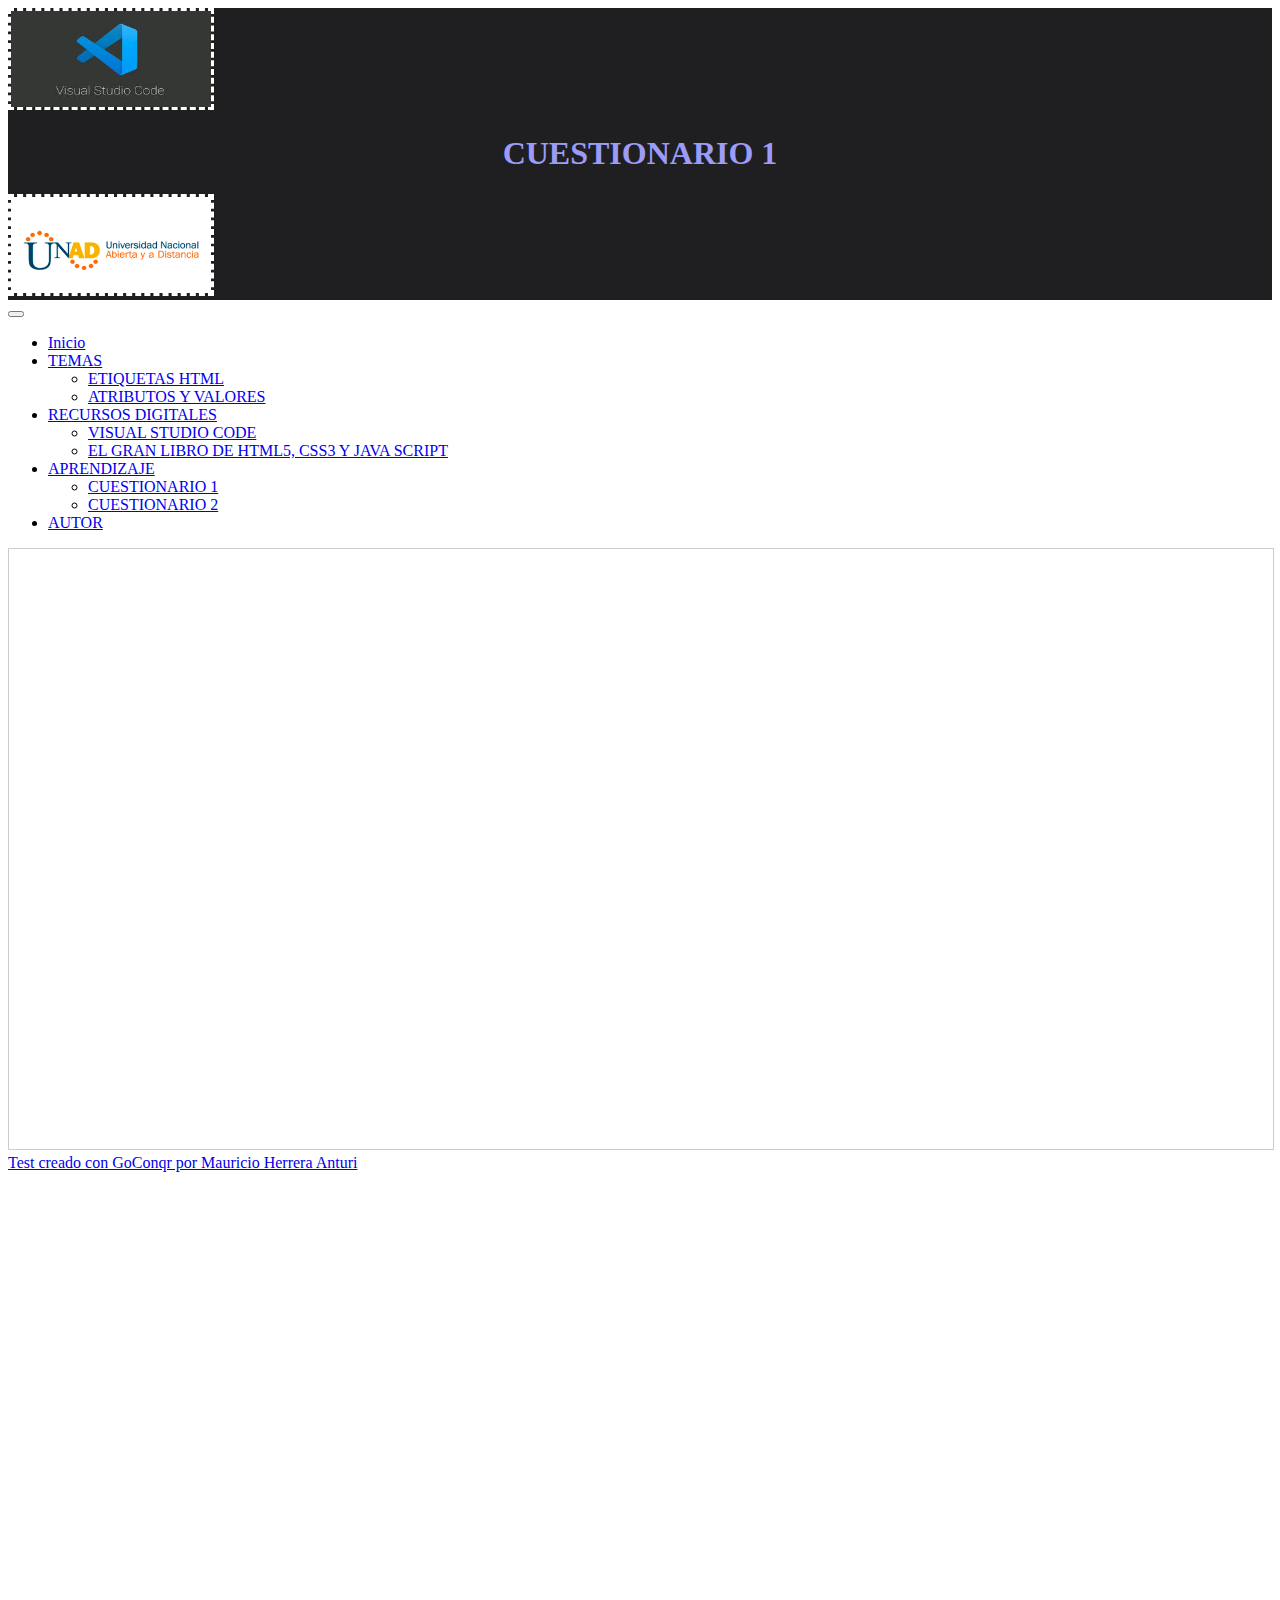
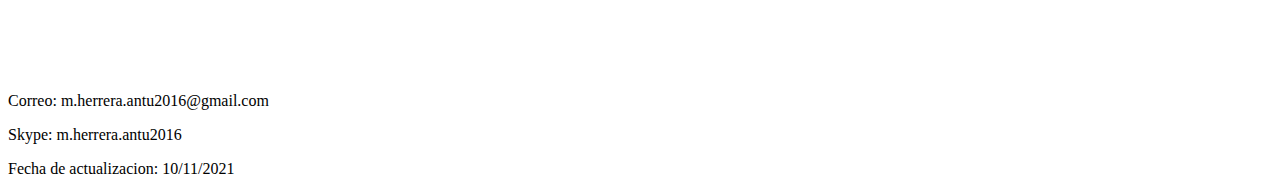
<file: CONSTRUCCION Y DISEÑO FASE III/CUESTIONARIO 1.html>
<!DOCTYPE html>
<html lang="es">
<head>
    <meta charset="UTF-8">
    <meta http-equiv="X-UA-Compatible" content="IE=edge">
    <meta name="viewport" content="width=device-width, initial-scale=1.0">
    <title>CUESTIONARIO</title>
    <link rel="stylesheet" href="css/CUESTIONARIO.CSS">
    <link href="https://cdn.jsdelivr.net/npm/bootstrap@5.1.3/dist/css/bootstrap.min.css" rel="stylesheet" integrity="sha384-1BmE4kWBq78iYhFldvKuhfTAU6auU8tT94WrHftjDbrCEXSU1oBoqyl2QvZ6jIW3" crossorigin="anonymous">
    <script src="https://cdn.jsdelivr.net/npm/bootstrap@5.1.3/dist/js/bootstrap.bundle.min.js" integrity="sha384-ka7Sk0Gln4gmtz2MlQnikT1wXgYsOg+OMhuP+IlRH9sENBO0LRn5q+8nbTov4+1p" crossorigin="anonymous"></script>
</head>
<body>
    <header class="container-fluid bg-dark">
        <div class="row">
            <div class="col-md-3"> <img src="img/logo2.jpeg" alt="logo visual studio code"></div>
            <div class="col-md-7"><H1>CUESTIONARIO 1</H1></div>
            <div class="col-md-2"> <img src="img/logo unad 1.png" alt="logo unad"></div>

        </div>
    </header>
    <nav class="navbar navbar-expand-lg navbar-dark bg-dark">
        <div class="container-fluid">
          
          <button class="navbar-toggler" type="button" data-bs-toggle="collapse" data-bs-target="#navbarSupportedContent" aria-controls="navbarSupportedContent" aria-expanded="false" aria-label="Toggle navigation">
            <span class="navbar-toggler-icon"></span>
          </button>
          <div class="collapse navbar-collapse" id="navbarSupportedContent">
            <ul class="navbar-nav me-auto mb-2 mb-lg-0">
              <li class="nav-item">
                <a class="nav-link active" aria-current="page" href="index.html">Inicio</a>
              </li>
              
              <li class="nav-item dropdown">
                <a class="nav-link dropdown-toggle" href="#" id="navbarDropdown" role="button" data-bs-toggle="dropdown" aria-expanded="false">
                  TEMAS
                </a>
                <ul class="dropdown-menu" aria-labelledby="navbarDropdown">
                  <li><a class="dropdown-item" href="ETIQUETAS HTML.html">ETIQUETAS HTML</a></li>
                  <li><a class="dropdown-item" href="ATRIBUTOS Y VALORES.html">ATRIBUTOS Y VALORES</a></li>
                  
                </ul>
              </li>

              <li class="nav-item dropdown">
                <a class="nav-link dropdown-toggle" href="#" id="navbarDropdown" role="button" data-bs-toggle="dropdown" aria-expanded="false">
                  RECURSOS DIGITALES
                </a>
                <ul class="dropdown-menu" aria-labelledby="navbarDropdown">
                  <li><a class="dropdown-item" href="VISUAL STUDIO CODE.HTML">VISUAL STUDIO CODE</a></li>
                  <li><a class="dropdown-item" href="EL GRAN LIBRO.html">EL GRAN LIBRO DE HTML5, CSS3 Y JAVA SCRIPT</a></li>
                  
                </ul>
              </li>
              
              <li class="nav-item dropdown">
                <a class="nav-link dropdown-toggle" href="#" id="navbarDropdown" role="button" data-bs-toggle="dropdown" aria-expanded="false">
                  APRENDIZAJE
                </a>
                <ul class="dropdown-menu" aria-labelledby="navbarDropdown">
                  <li><a class="dropdown-item" href="CUESTIONARIO 1.html">CUESTIONARIO 1</a></li>
                  <li><a class="dropdown-item" href="CUESTIONARIO 2.html">CUESTIONARIO 2</a></li>
                  
                </ul>
              </li>



              
              <li class="nav-item">
                <a class="nav-link" href="AUTOR.html">AUTOR</a>
              </li>
            </ul>
            
          </div>
        </div>
    </nav>
    <main class="container-fluid ">
        <div class="row">
            <div class="col-md-8"> <iframe width='100%'  height='600px'  scrolling='yes'  src='https:&#x2F;&#x2F;www.goconqr.com&#x2F;es-ES&#x2F;p&#x2F;34642009-CUESTIONARIO-1-quizzes?frame=true'  style='border: 1px solid #ccc'  allowfullscreen  webkitallowfullscreen  mozallowfullscreen  oallowfullscreen  msallowfullscreen></iframe><a href='https:&#x2F;&#x2F;www.goconqr.com&#x2F;es&#x2F;tests'>Test creado con GoConqr por Mauricio Herrera Anturi</a></div>
            <aside class="col-md-4">
              <iframe src="https://www.facebook.com/plugins/page.php?href=https%3A%2F%2Ffacebook.com%2FUniversidadUNAD%2F&tabs=timeline&width=340&height=500&small_header=false&adapt_container_width=true&hide_cover=false&show_facepile=true&appId" width="340" height="500" style="border:none;overflow:hidden" scrolling="no" frameborder="0" allowfullscreen="true" allow="autoplay; clipboard-write; encrypted-media; picture-in-picture; web-share"></iframe>
            </aside>
        

        </div>
        
        

    </main>
    <footer>
        <p>
            Correo: m.herrera.antu2016@gmail.com
        </p>
        <p>
            Skype: m.herrera.antu2016
        </p>
        <p>
            Fecha de actualizacion: 10/11/2021
        </p>
    </footer>
</body>
</html>
</file>
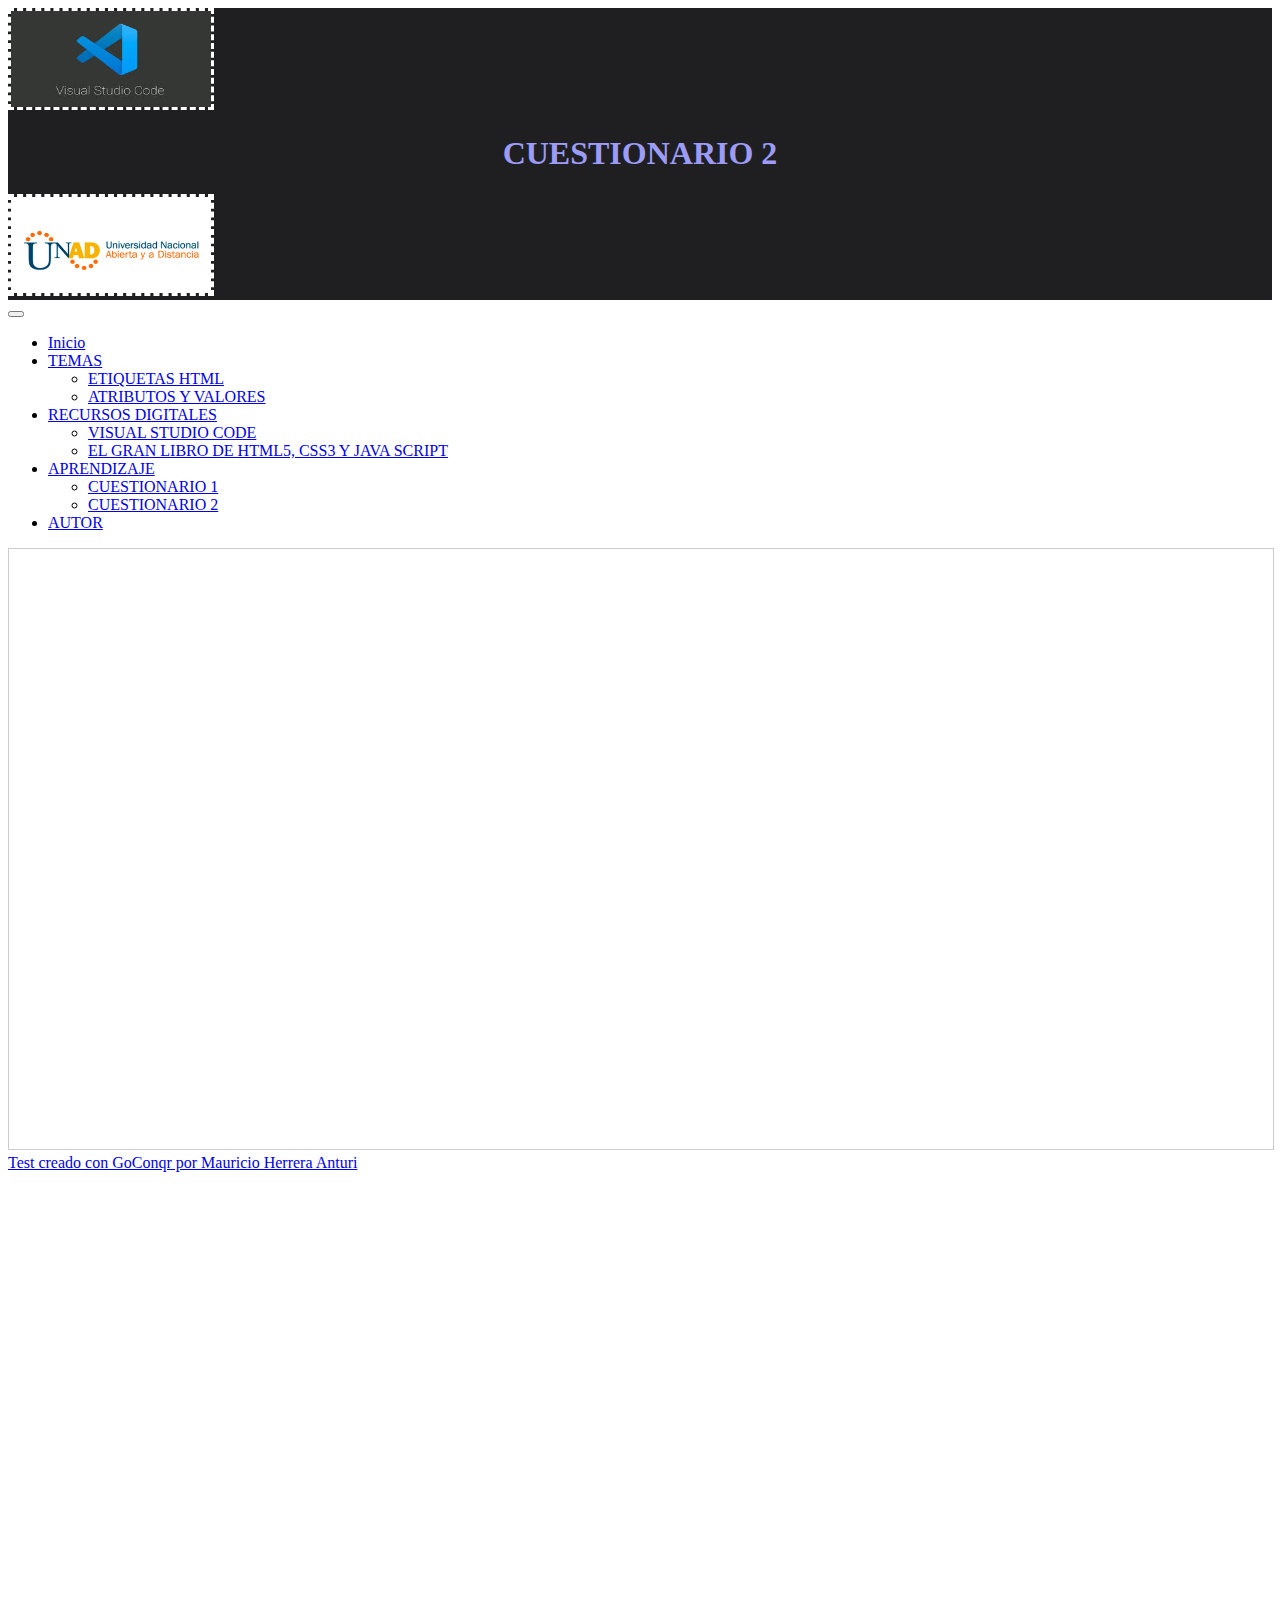
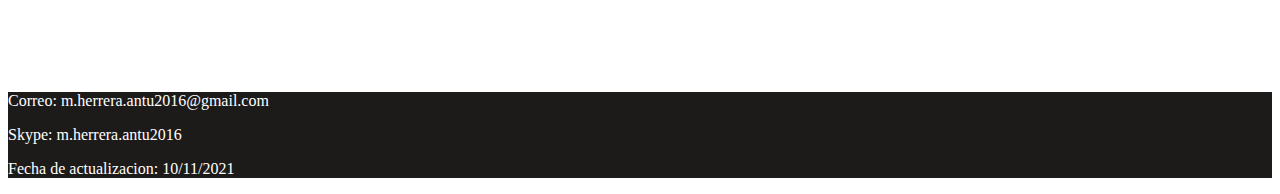
<file: CONSTRUCCION Y DISEÑO FASE III/CUESTIONARIO 2.html>
<!DOCTYPE html>
<html lang="es">
<head>
    <meta charset="UTF-8">
    <meta http-equiv="X-UA-Compatible" content="IE=edge">
    <meta name="viewport" content="width=device-width, initial-scale=1.0">
    <title>CUESTIONARIO 2</title>
    <link rel="stylesheet" href="css/CUESTIONARIO2.CSS">
    <link href="https://cdn.jsdelivr.net/npm/bootstrap@5.1.3/dist/css/bootstrap.min.css" rel="stylesheet" integrity="sha384-1BmE4kWBq78iYhFldvKuhfTAU6auU8tT94WrHftjDbrCEXSU1oBoqyl2QvZ6jIW3" crossorigin="anonymous">
    <script src="https://cdn.jsdelivr.net/npm/bootstrap@5.1.3/dist/js/bootstrap.bundle.min.js" integrity="sha384-ka7Sk0Gln4gmtz2MlQnikT1wXgYsOg+OMhuP+IlRH9sENBO0LRn5q+8nbTov4+1p" crossorigin="anonymous"></script>
</head>
<body>
    <header class="container-fluid bg-dark">
        <div class="row">
            <div class="col-md-3"> <img src="img/logo2.jpeg" alt="logo visual studio code"></div>
            <div class="col-md-7"><H1>CUESTIONARIO 2</H1></div>
            <div class="col-md-2"> <img src="img/logo unad 1.png" alt="logo unad"></div>

        </div>
    </header>
    <nav class="navbar navbar-expand-lg navbar-dark bg-dark">
        <div class="container-fluid">
          
          <button class="navbar-toggler" type="button" data-bs-toggle="collapse" data-bs-target="#navbarSupportedContent" aria-controls="navbarSupportedContent" aria-expanded="false" aria-label="Toggle navigation">
            <span class="navbar-toggler-icon"></span>
          </button>
          <div class="collapse navbar-collapse" id="navbarSupportedContent">
            <ul class="navbar-nav me-auto mb-2 mb-lg-0">
              <li class="nav-item">
                <a class="nav-link active" aria-current="page" href="index.html">Inicio</a>
              </li>
              
              <li class="nav-item dropdown">
                <a class="nav-link dropdown-toggle" href="#" id="navbarDropdown" role="button" data-bs-toggle="dropdown" aria-expanded="false">
                  TEMAS
                </a>
                <ul class="dropdown-menu" aria-labelledby="navbarDropdown">
                  <li><a class="dropdown-item" href="ETIQUETAS HTML.html">ETIQUETAS HTML</a></li>
                  <li><a class="dropdown-item" href="ATRIBUTOS Y VALORES.html">ATRIBUTOS Y VALORES</a></li>
                  
                </ul>
              </li>

              <li class="nav-item dropdown">
                <a class="nav-link dropdown-toggle" href="#" id="navbarDropdown" role="button" data-bs-toggle="dropdown" aria-expanded="false">
                  RECURSOS DIGITALES
                </a>
                <ul class="dropdown-menu" aria-labelledby="navbarDropdown">
                  <li><a class="dropdown-item" href="VISUAL STUDIO CODE.HTML">VISUAL STUDIO CODE</a></li>
                  <li><a class="dropdown-item" href="EL GRAN LIBRO.html">EL GRAN LIBRO DE HTML5, CSS3 Y JAVA SCRIPT</a></li>
                  
                </ul>
              </li>
              
              <li class="nav-item dropdown">
                <a class="nav-link dropdown-toggle" href="#" id="navbarDropdown" role="button" data-bs-toggle="dropdown" aria-expanded="false">
                  APRENDIZAJE
                </a>
                <ul class="dropdown-menu" aria-labelledby="navbarDropdown">
                  <li><a class="dropdown-item" href="CUESTIONARIO 1.html">CUESTIONARIO 1</a></li>
                  <li><a class="dropdown-item" href="CUESTIONARIO 2.html">CUESTIONARIO 2</a></li>
                  
                </ul>
              </li>



              
              <li class="nav-item">
                <a class="nav-link" href="AUTOR.html">AUTOR</a>
              </li>
            </ul>
            
          </div>
        </div>
    </nav>
    <main class="container-fluid ">
        <div class="row">
            <div class="col-md-8"> <iframe width='100%'  height='600px'  scrolling='yes'  src='https:&#x2F;&#x2F;www.goconqr.com&#x2F;es-ES&#x2F;p&#x2F;34648050-Cuestionario-2-quizzes?frame=true'  style='border: 1px solid #ccc'  allowfullscreen  webkitallowfullscreen  mozallowfullscreen  oallowfullscreen  msallowfullscreen></iframe><a href='https:&#x2F;&#x2F;www.goconqr.com&#x2F;es&#x2F;tests'>Test creado con GoConqr por Mauricio Herrera Anturi</a></div>
            <aside class="col-md-4">
              <iframe src="https://www.facebook.com/plugins/page.php?href=https%3A%2F%2Ffacebook.com%2FUniversidadUNAD%2F&tabs=timeline&width=340&height=500&small_header=false&adapt_container_width=true&hide_cover=false&show_facepile=true&appId" width="340" height="500" style="border:none;overflow:hidden" scrolling="no" frameborder="0" allowfullscreen="true" allow="autoplay; clipboard-write; encrypted-media; picture-in-picture; web-share"></iframe>
            </aside>
        

        </div>
        
        

    </main>
    <footer>
        <p>
            Correo: m.herrera.antu2016@gmail.com
        </p>
        <p>
            Skype: m.herrera.antu2016
        </p>
        <p>
            Fecha de actualizacion: 10/11/2021
        </p>
    </footer>
</body>
</html>
</file>
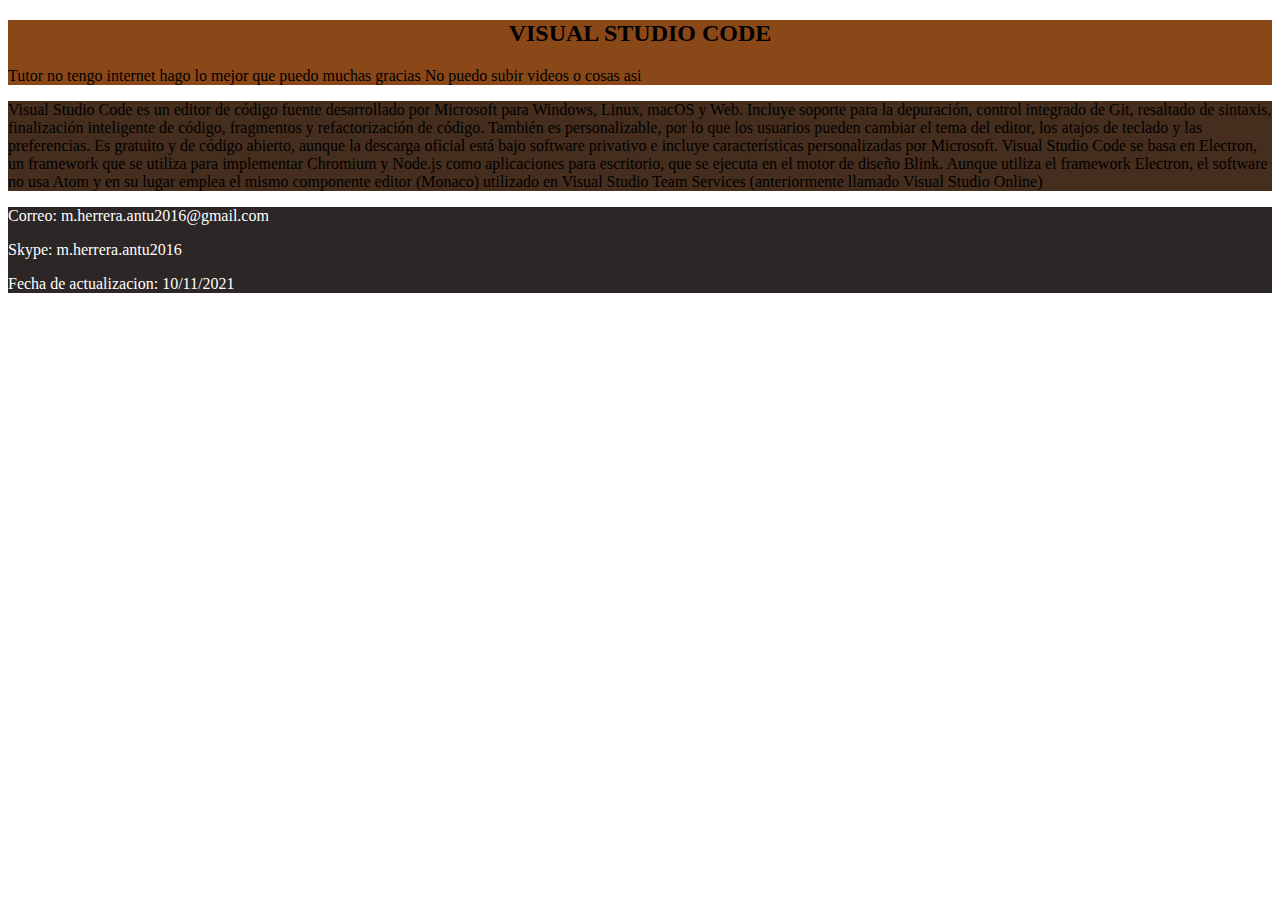
<file: CONSTRUCCION Y DISEÑO FASE III/VISUAL STUDIO CODE.HTML>
<!DOCTYPE html>
<html lang="es">
<head>
    <meta charset="UTF-8">
    <meta http-equiv="X-UA-Compatible" content="IE=edge">
    <meta name="viewport" content="width=device-width, initial-scale=1.0">
    <title>VISUAL STUDIO CODE</title>
    <link rel="stylesheet" href="css/visualstudio.css">
</head>
<body>
    <header>
        <h2>
            VISUAL STUDIO CODE
        </h2>
        <p>
            Tutor no tengo internet hago lo mejor que puedo muchas gracias
            No puedo subir videos o cosas asi 
        </p>

    </header>
    <main>
        <section>
            <p>
                Visual Studio Code es un editor de código fuente desarrollado por Microsoft para Windows, Linux, macOS y Web. Incluye soporte para la depuración, control integrado de Git, resaltado de sintaxis, finalización inteligente de código, fragmentos y refactorización de código. También es personalizable, por lo que los usuarios pueden cambiar el tema del editor, los atajos de teclado y las preferencias. Es gratuito y de código abierto, aunque la descarga oficial está bajo software privativo e incluye características personalizadas por Microsoft.

                Visual Studio Code se basa en Electron, un framework que se utiliza para implementar Chromium y Node.js como aplicaciones para escritorio, que se ejecuta en el motor de diseño Blink. Aunque utiliza el framework Electron, el software no usa Atom y en su lugar emplea el mismo componente editor (Monaco) utilizado en Visual Studio Team Services (anteriormente llamado Visual Studio Online)
            </p>
        </section>

    </main>
    <footer>
        <p>
            Correo: m.herrera.antu2016@gmail.com
        </p>
        <p>
            Skype: m.herrera.antu2016
        </p>
        <p>
            Fecha de actualizacion: 10/11/2021
        </p>
    </footer>
</body>
</html>
</file>
<file: CONSTRUCCION Y DISEÑO FASE II/css/stilos.css>
header{
    background-color: burlywood;
    
}
section{
    grid-column: 1/4 ;
    background-color: rgb(78, 67, 53);
}
main{
    display: grid;
    grid-template-columns: 1fr 1fr 1fr 1fr;

}
aside{
    grid-column: 4/5;
}
nav{
    background-color: rgb(145, 74, 48);
}
footer{
    background-color: rgb(29, 26, 26);
    color: white;
    font-family: Georgia, 'Times New Roman', Times, serif;
}
</file>
<file: CONSTRUCCION Y DISEÑO FASE III/css/stilos.css>
header{
    background-color: burlywood;
    
}
section{
    grid-column: 1/4 ;
    background-color: rgb(78, 67, 53);
}
main{
    display: grid;
    grid-template-columns: 1fr 1fr 1fr 1fr;

}
aside{
    grid-column: 4/5;
}
nav{
    background-color: rgb(145, 74, 48);
}
footer{
    background-color: rgb(29, 26, 26);
    color: white;
    font-family: Georgia, 'Times New Roman', Times, serif;
}
h1{
    text-align: center;
    color: rgb(78, 78, 26);
}
</file>
<file: CONSTRUCCION Y DISEÑO FASE II/css/atributos.css>
*{
    margin: 0;
    padding: 0;
    box-sizing: border-box;
}

img{
    border: 3px dashed red;
}
.img1{
    display: flex;
    justify-content: center;

}
h2{
    text-align: center;
    font: family 2px Impact, Haettenschweiler, 'Arial Narrow Bold', sans-serif;
}
header{
    background-color: rgb(145, 28, 28);
    
}
main{
    background-color: rgb(136, 49, 49);
}
footer{
    background-color: rgb(46, 38, 38);
    color: white;
    font-family: Georgia, 'Times New Roman', Times, serif;

}
</file>
<file: CONSTRUCCION Y DISEÑO FASE II/css/stilos etiquetas.css>
main{
    display: grid;
    grid-template-columns: 1fr 1fr 1fr 1fr;
    background-color: rgb(53, 53, 221);

}
section{
    grid-column: 1/4;

}
aside{
    grid-column: 4/5;
}
header{
    background-color: rgb(17, 17, 243);
}
footer{
    background-color: rgb(9, 9, 36);
    color: burlywood;
    font-family: Georgia, 'Times New Roman', Times, serif;
}
article{
    background-color: rgb(34, 34, 141);
}
h2{
    text-align: center;
}
</file>
<file: CONSTRUCCION Y DISEÑO FASE II/css/visualstudio.css>
h2{
    text-align: center;

}
header{
    background-color: rgb(138, 71, 24);
}

main{
    background-color: rgb(70, 46, 30);
}
footer{
    background-color: rgb(44, 38, 38);
    color: white;
    font-family: Georgia, 'Times New Roman', Times, serif;

}
</file>
<file: CONSTRUCCION Y DISEÑO FASE III/css/AUTOR.CSS>
footer{
    background-color: rgb(29, 26, 26);
    color: white;
    font-family: Georgia, 'Times New Roman', Times, serif;
}
h1{
    text-align: center;
    color: rgb(156, 156, 247);
}
header{
    background-color: rgb(31, 31, 34);
}
img{
    border: 3px dashed rgb(255, 255, 255);
    width: 200px;
    height: 6em;
}
.col-2{
    display: flex;
    justify-content:center;
}
</file>
<file: CONSTRUCCION Y DISEÑO FASE III/css/CUESTIONARIO.CSS>
h1{
    text-align: center;
    color: rgb(156, 156, 247);
}
header{
    background-color: rgb(31, 31, 34);
}
img{
    border: 3px dashed rgb(255, 255, 255);
    width: 200px;
    height: 6em;
}
.col-2{
    display: flex;
    justify-content:center;
}
h2{
    text-align: center;
    color: rgb(79, 79, 185);
}
</file>
<file: CONSTRUCCION Y DISEÑO FASE III/css/CUESTIONARIO2.CSS>
h1{
    text-align: center;
    color: rgb(156, 156, 247);
}
header{
    background-color: rgb(31, 31, 34);
}
img{
    border: 3px dashed rgb(255, 255, 255);
    width: 200px;
    height: 6em;
}
.col-2{
    display: flex;
    justify-content:center;
}
h2{
    text-align: center;
    color: rgb(79, 79, 185);
}
footer{
    background-color: rgb(29, 26, 26);
    color: white;
    font-family: Georgia, 'Times New Roman', Times, serif;
}
</file>
<file: CONSTRUCCION Y DISEÑO FASE III/css/visualstudio.css>
h2{
    text-align: center;

}
header{
    background-color: rgb(138, 71, 24);
}

main{
    background-color: rgb(70, 46, 30);
}
footer{
    background-color: rgb(44, 38, 38);
    color: white;
    font-family: Georgia, 'Times New Roman', Times, serif;

}
</file>
